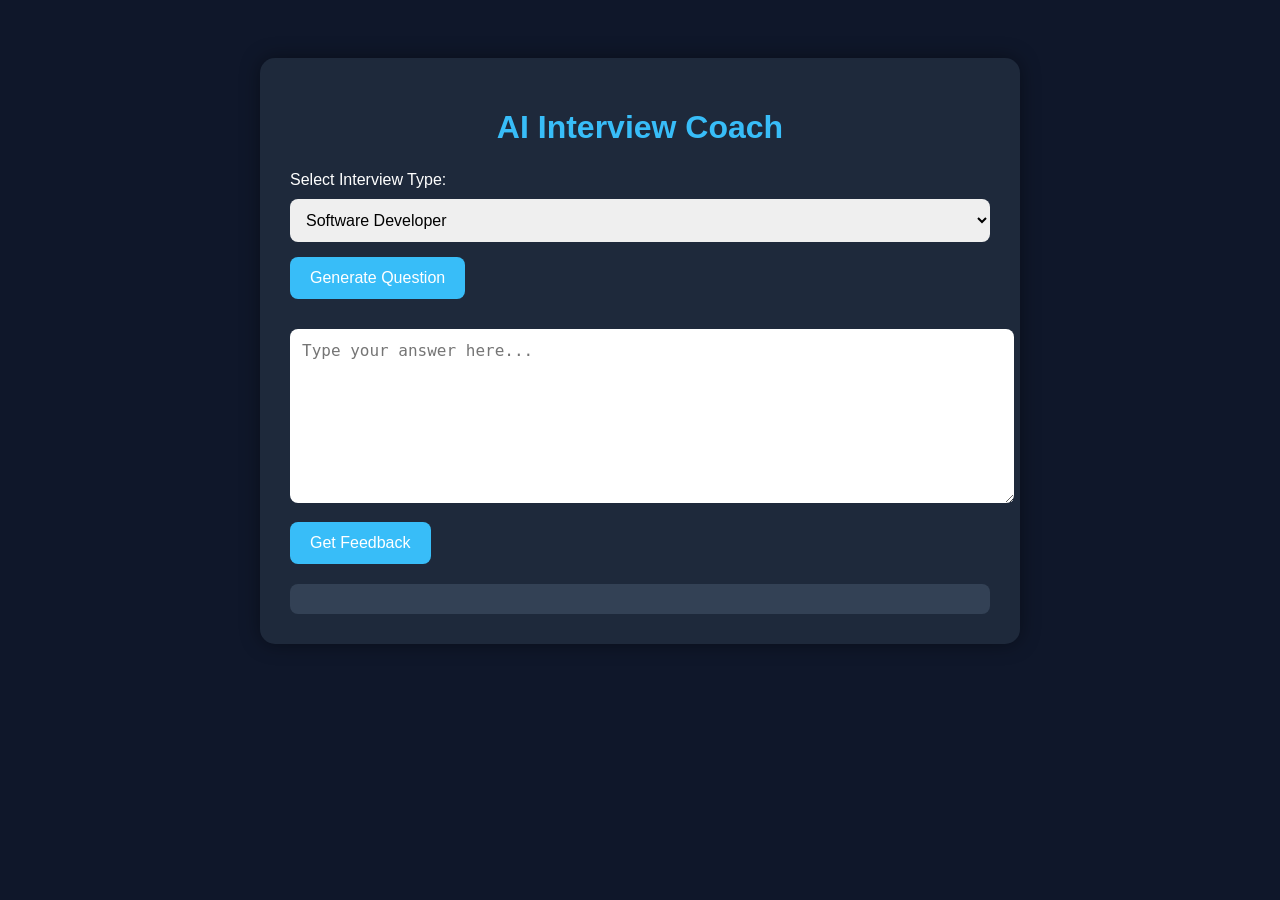
<file: ai-interview-coach/index.html>
<!DOCTYPE html>
<html lang="en">

<head>
    <meta charset="UTF-8">
    <meta name="viewport" content="width=device-width, initial-scale=1.0">
    <title>AI Interview Coach</title>
    <link rel="stylesheet" href="style.css">
</head>

<body>

    <div class="container">

        <h1>AI Interview Coach</h1>

        <label>Select Interview Type:</label>

        <select id="jobRole">
            <option>Software Developer</option>
            <option>Network Administrator</option>
            <option>IT Support Specialist</option>
        </select>

        <button onclick="generateQuestion()">
            Generate Question
        </button>

        <h2 id="question"></h2>

        <textarea
            id="answer"
            placeholder="Type your answer here..."></textarea>

        <button onclick="evaluateAnswer()">
            Get Feedback
        </button>

        <div id="feedback"></div>

    </div>

    <script src="script.js"></script>

</body>

</html>
</file>
<file: ai-interview-coach/style.css>
body {
    font-family: Arial, sans-serif;
    background: #0f172a;
    color: white;
    display: flex;
    justify-content: center;
    padding-top: 50px;
}

.container {
    background: #1e293b;
    width: 700px;
    padding: 30px;
    border-radius: 15px;
    box-shadow: 0 0 20px rgba(0,0,0,0.4);
}

h1 {
    text-align: center;
    color: #38bdf8;
    margin-bottom: 25px;
}

select,
textarea {
    width: 100%;
    padding: 12px;
    margin-top: 10px;
    border-radius: 8px;
    border: none;
    font-size: 16px;
}

textarea {
    min-height: 150px;
    resize: vertical;
}

button {
    background: #38bdf8;
    color: white;
    border: none;
    padding: 12px 20px;
    margin-top: 15px;
    border-radius: 8px;
    cursor: pointer;
    font-size: 16px;
}

button:hover {
    background: #0ea5e9;
}

#question {
    margin-top: 20px;
    color: #facc15;
}

#feedback {
    margin-top: 20px;
    padding: 15px;
    background: #334155;
    border-radius: 8px;
    font-weight: bold;
}
</file>
